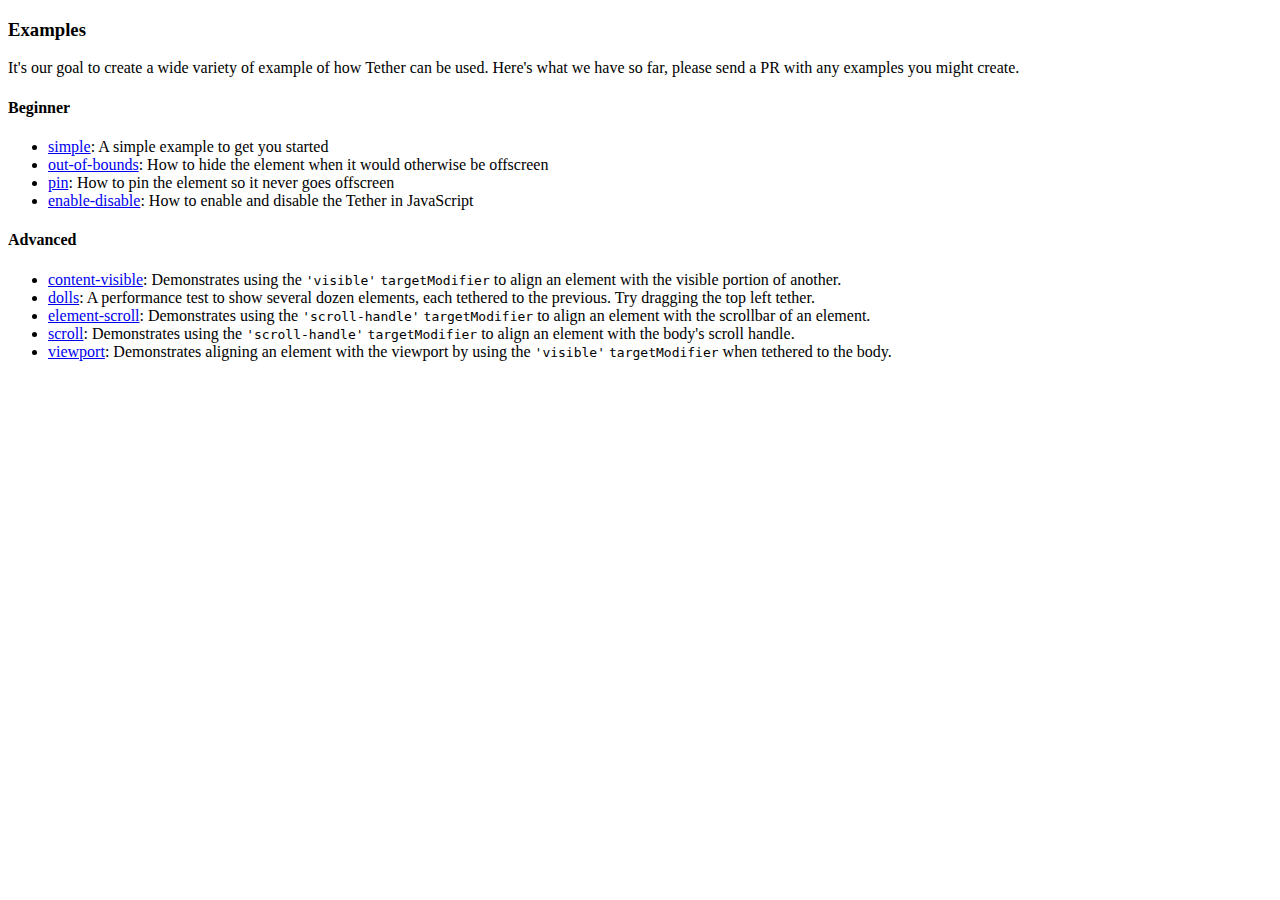
<file: tether-2.0.0-beta.5/examples/index.html>
<!DOCTYPE html>
<html lang="en">
<head>
  <meta charset="UTF-8">
  <meta name="viewport" content="width=device-width, initial-scale=1.0">
  <meta http-equiv="X-UA-Compatible" content="ie=edge">
  <title>Examples</title>
</head>
<body>
  <h3 id="examples">Examples</h3>
  <p>It's our goal to create a wide variety of example of how Tether
    can be used. Here's what we have so far, please send a PR with
    any examples you might create.</p>
  <h4 id="beginner">Beginner</h4>
  <ul>
    <li><a href="./simple">simple</a>: A simple example to get you started</li>
    <li><a href="./out-of-bounds">out-of-bounds</a>: How to hide the element when it would
      otherwise be offscreen</li>
    <li><a href="./pin">pin</a>: How to pin the element so it never goes offscreen</li>
    <li><a href="./enable-disable">enable-disable</a>: How to enable and disable the Tether
      in JavaScript</li>
  </ul>
  <h4 id="advanced">Advanced</h4>
  <ul>
    <li><a href="./content-visible">content-visible</a>: Demonstrates using the <code>'visible'</code>
      <code>targetModifier</code> to align an element with the visible portion of another.</li>
    <li><a href="./dolls">dolls</a>: A performance test to show several dozen elements,
      each tethered to the previous. Try dragging the top left tether.</li>
    <li><a href="./element-scroll">element-scroll</a>: Demonstrates using the <code>'scroll-handle'</code>
      <code>targetModifier</code> to align an element with the scrollbar of an element.</li>
    <li><a href="./scroll">scroll</a>: Demonstrates using the <code>'scroll-handle'</code>
      <code>targetModifier</code>
      to align an element with the body's scroll handle.</li>
    <li><a href="./viewport">viewport</a>: Demonstrates aligning an element with the
      viewport by using the <code>'visible'</code> <code>targetModifier</code> when tethered to the body.</li>
  </ul>
</body>
</html>
</file>
